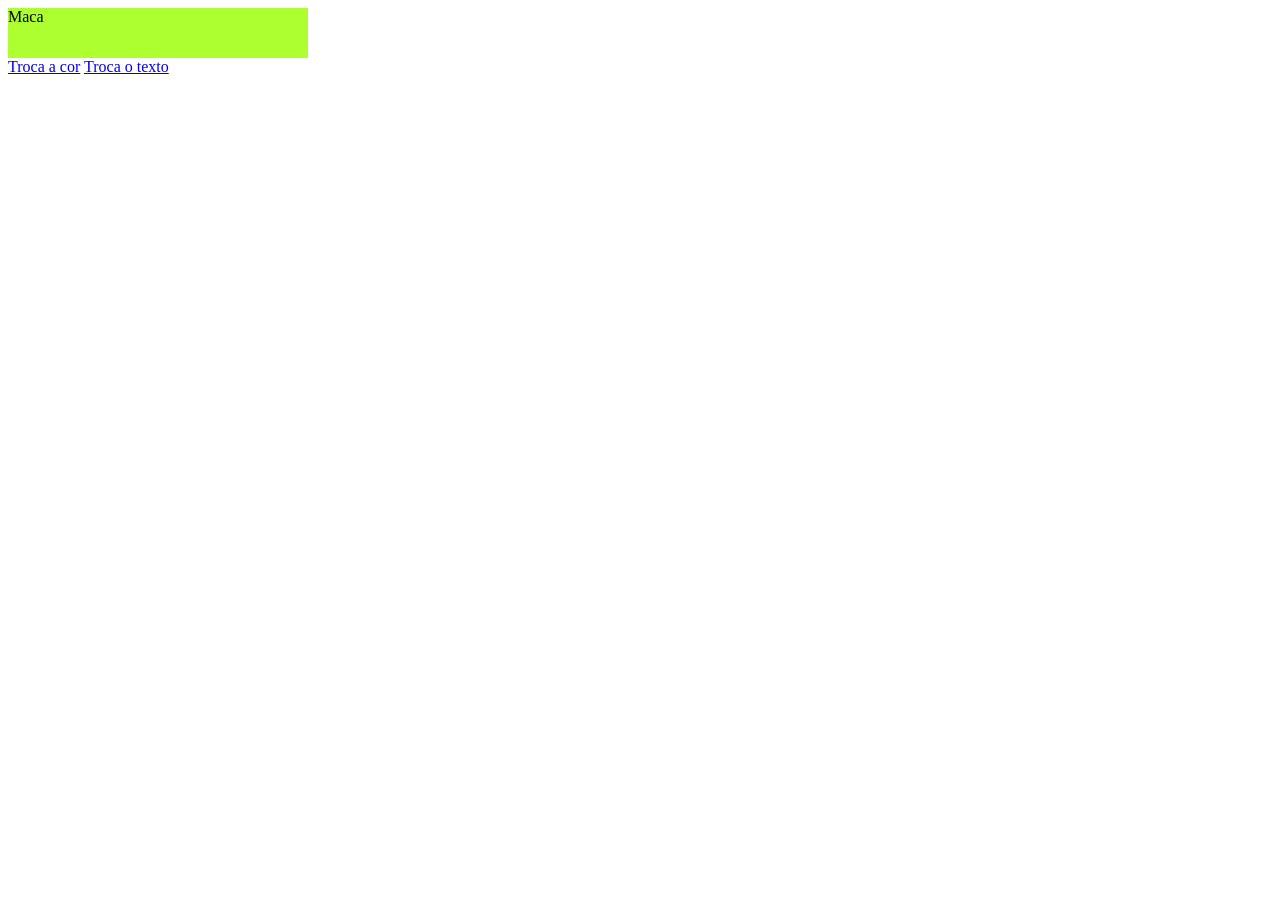
<file: Exercício02/index.html>
<!--Troca classe, cor e texto de elemento-->
<!DOCTYPE html>
<html lang="en">
<head>
    <meta charset="UTF-8">
    <meta name="viewport" content="width=device-width, initial-scale=1.0">
    <title>Exercício 2</title>
    <link rel="stylesheet" href="./style.css">
</head>
<body>
    <div id="caixa" class="verde">Maca</div>
    <a href="#" id="trocaCor">Troca a cor</a>
    <a href="#" id="trocaTexto">Troca o texto</a>


    
    <script src="./script.js"></script>
</body>
</html>
</file>
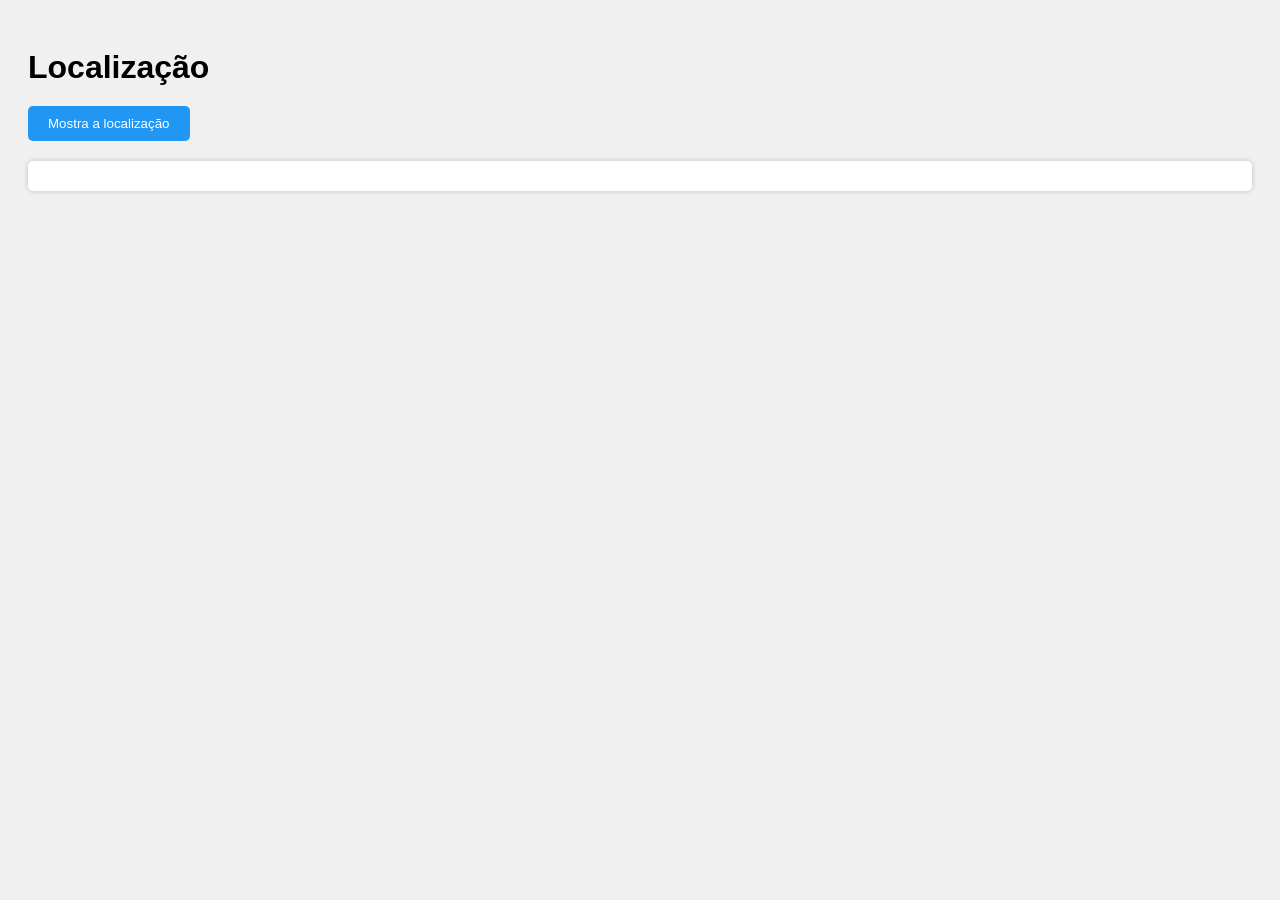
<file: Exercício05/index.html>
<!--Capturando localização-->
<!DOCTYPE html>
<html lang="en">
<head>
    <meta charset="UTF-8">
    <meta name="viewport" content="width=device-width, initial-scale=1.0">
    <title>Exercício 5</title>
    <link rel="stylesheet" href="./style.css">
</head>
<body>
    <h1>Localização</h1>

    <button id="localiza"> Mostra a localização</button>

    <div id="map"></div>

    <script src="./script.js"></script>

</body>
</html>
</file>
<file: Exercício02/style.css>
/* Troca classe, cor e texto de elemento */
.verde{
    background-color: greenyellow;
    width: 300px;
    height: 50px;
    display: block;
}

.vermelho{
    background-color: rgb(194, 8, 2);
    width: 300px;
    height: 50px;
    display: block;
}
</file>
<file: Exercício05/style.css>
/* Capturando localização */

body{

    font-family: Arial, Helvetica, sans-serif;

    padding: 20px;

    background-color: #f0f0f0;
}

/* título */

h1{

    margin-bottom: 20px;
}

/* botão */

#localiza{

    padding: 10px 20px;

    border: none;

    background-color: #2196f3;

    color: white;

    cursor: pointer;

    border-radius: 5px;
}

/* efeito ao passar o mouse em cima */

#localiza:hover{

    background-color: #1976d2;
}

/* resultado da localização */

#map{

    margin-top: 20px;

    padding: 15px;

    background-color: white;

    border-radius: 5px;

    box-shadow: 0 0 5px rgba(0,0,0,0.2);
}
</file>
